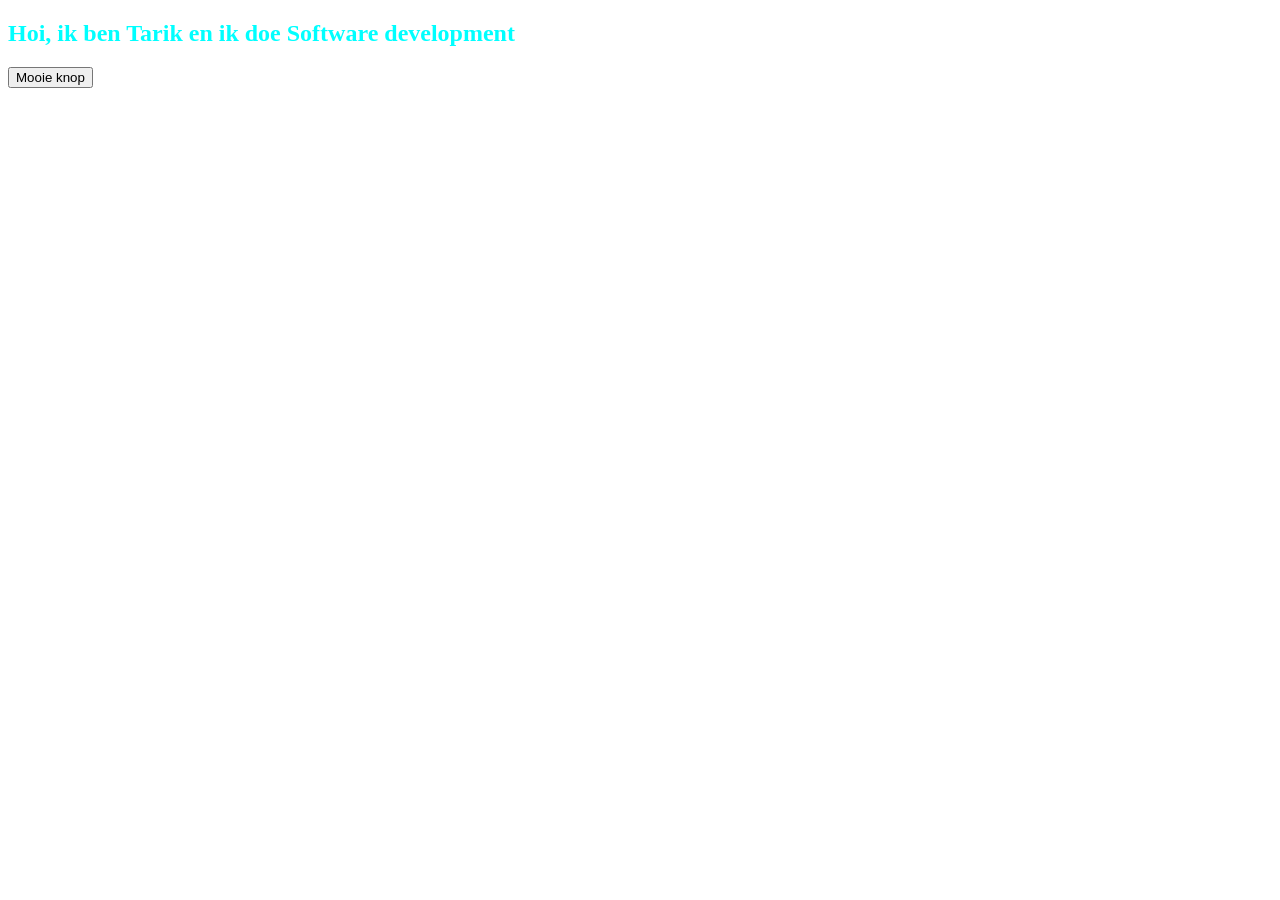
<file: week-03-moderne-syntax/recap/index.html>
<!DOCTYPE html>
<html lang="nl">
<head>
    <meta charset="UTF-8">
    <meta name="viewport" content="width=device-width, initial-scale=1.0">
    <title>Mijn pagina</title>
    <link rel="stylesheet" href="style.css">
</head>

<body>
    <section>
        <h1 id="title1"></h1>
        <button id="btn1"></button>
        <p id="p1"></p>
    </section>

    <script src="script.js"></script>
</body>
</html>
</file>
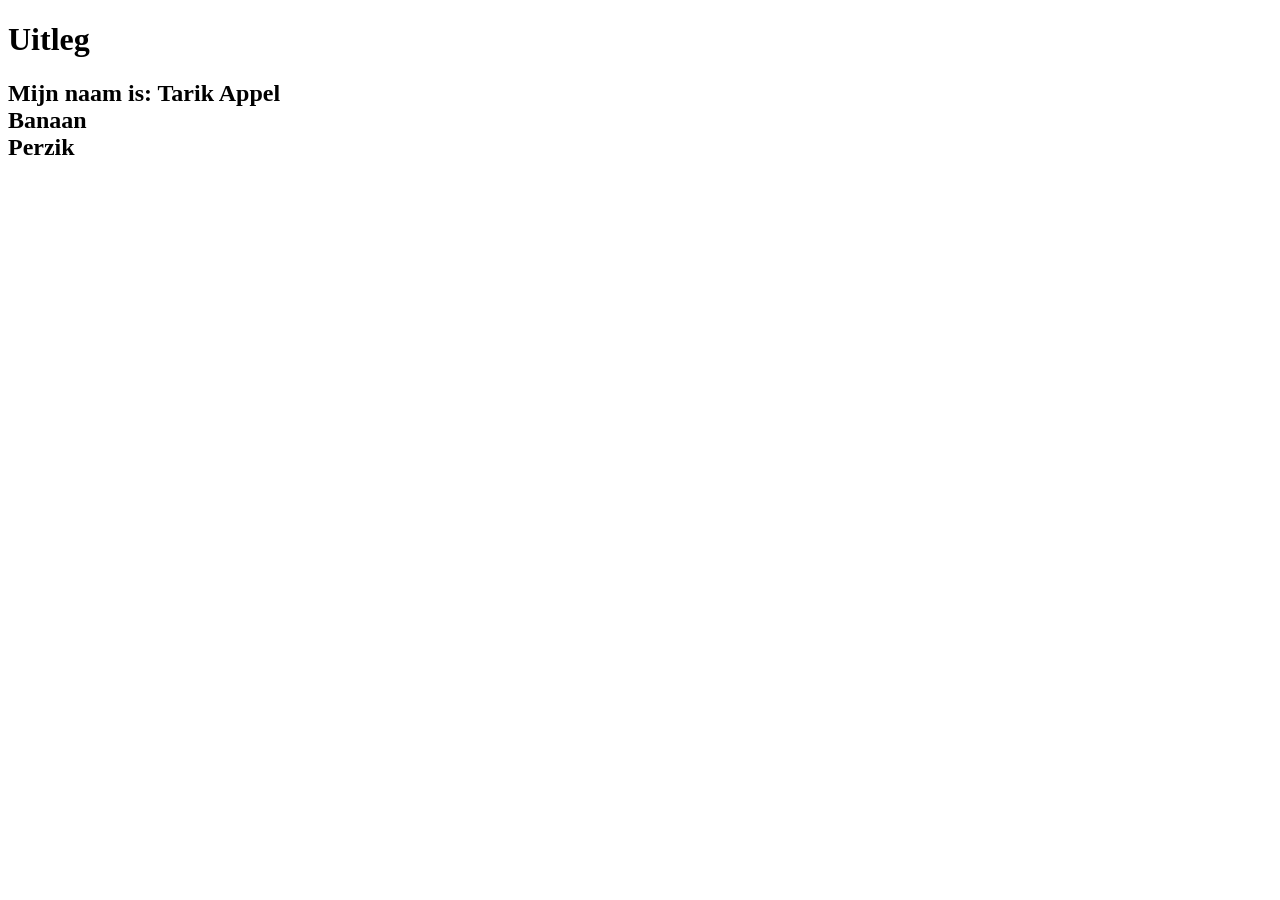
<file: week-03-moderne-syntax/uitleg/index.html>
<!DOCTYPE html>
<html lang="en">
<head>
    <meta charset="UTF-8">
    <meta name="viewport" content="width=device-width, initial-scale=1.0">
    <title>Document</title>
</head>
<body>
    <h1>Uitleg</h1>
    
    <h2 id="showName"></h2>

    

    <script src="script.js"></script>
</body>
</html>
</file>
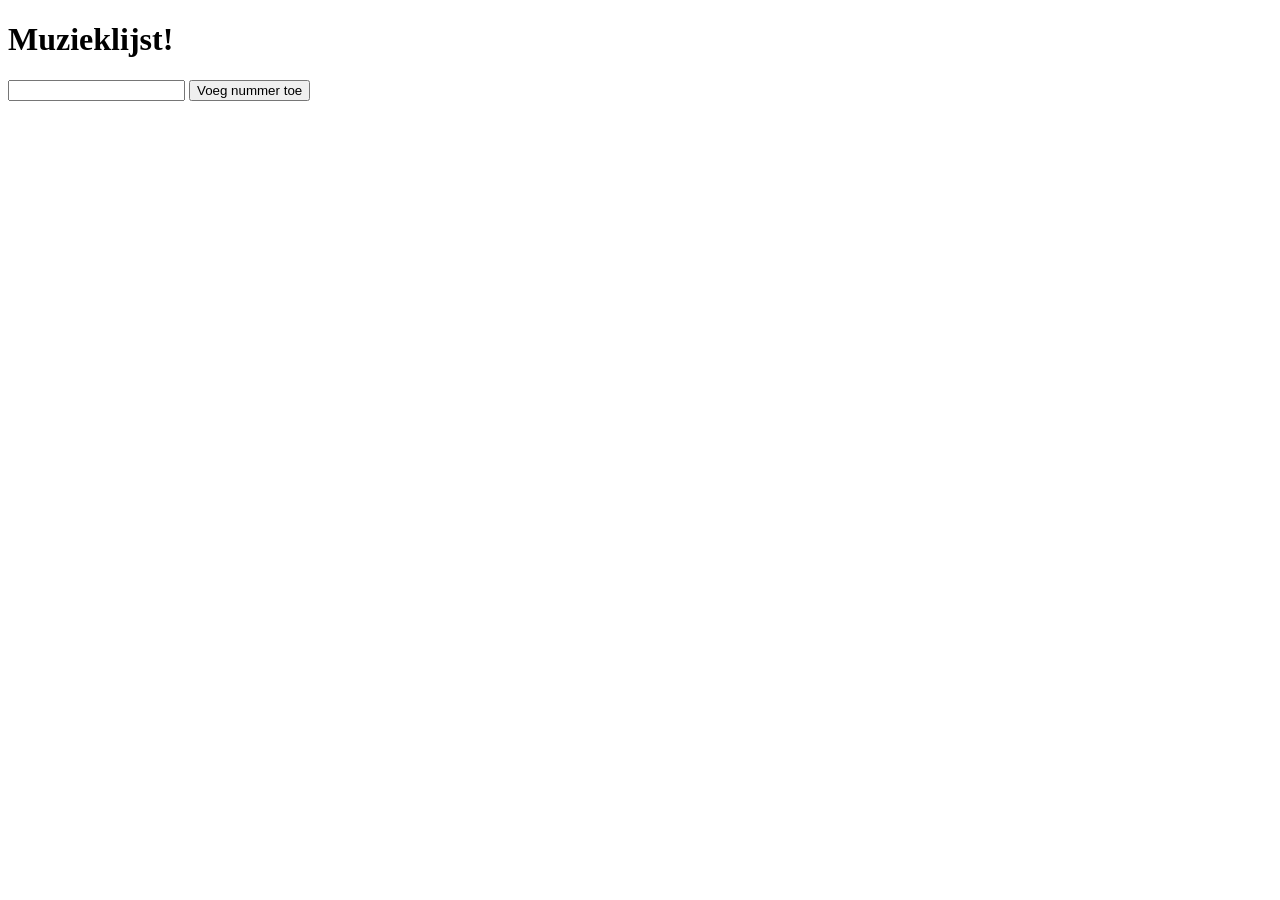
<file: week-04-dom-events/uitleg/index.html>
<!DOCTYPE html>
<html lang="en">
<head>
    <meta charset="UTF-8">
    <meta name="viewport" content="width=device-width, initial-scale=1.0">
    <title>Document</title>
</head>
<body>
    <h1>Muzieklijst!</h1>
    
    <input type="text" id="songInput">
    <button id="btn">Voeg nummer toe</button>

    <ul id="songList">

    </ul>

    <script src="script.js"></script>
</body>
</html>
</file>
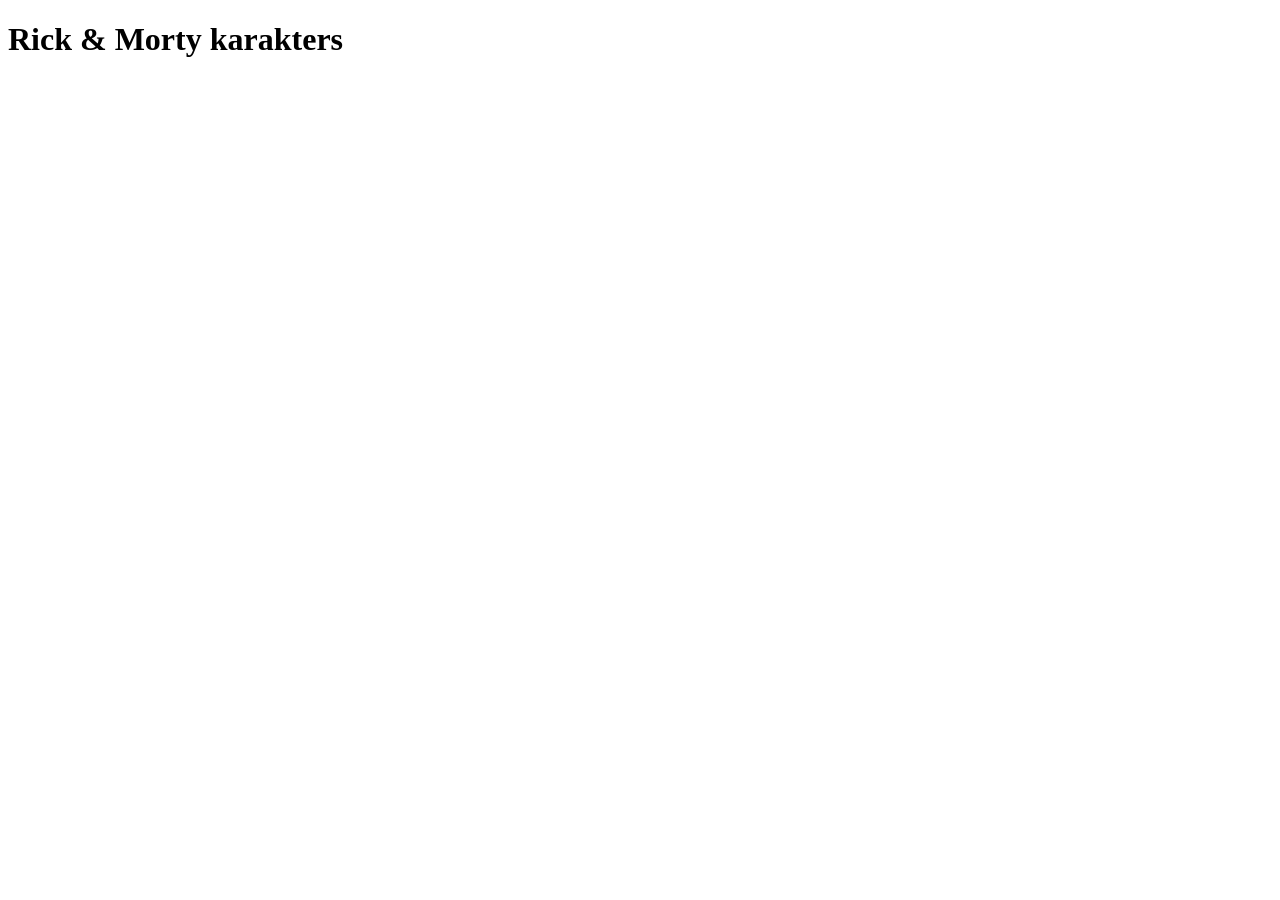
<file: week-08-apis/oefening-1/index.html>
<!DOCTYPE html>
<html lang="nl">
<head>
  <meta charset="UTF-8">
  <meta name="viewport" content="width=device-width, initial-scale=1.0">
  <title>Oefening 1 — API verkennen</title>
</head>
<body>
  <main>
    <h1>Rick & Morty karakters</h1>
    <section id="characters"></section>
  </main>
  <script src="script.js"></script>
</body>
</html>
</file>
<file: week-03-moderne-syntax/recap/style.css>
h1 {
    color: blue;
}

h1.active {
    color: aqua;
}

p {
    color: green;
}
</file>
